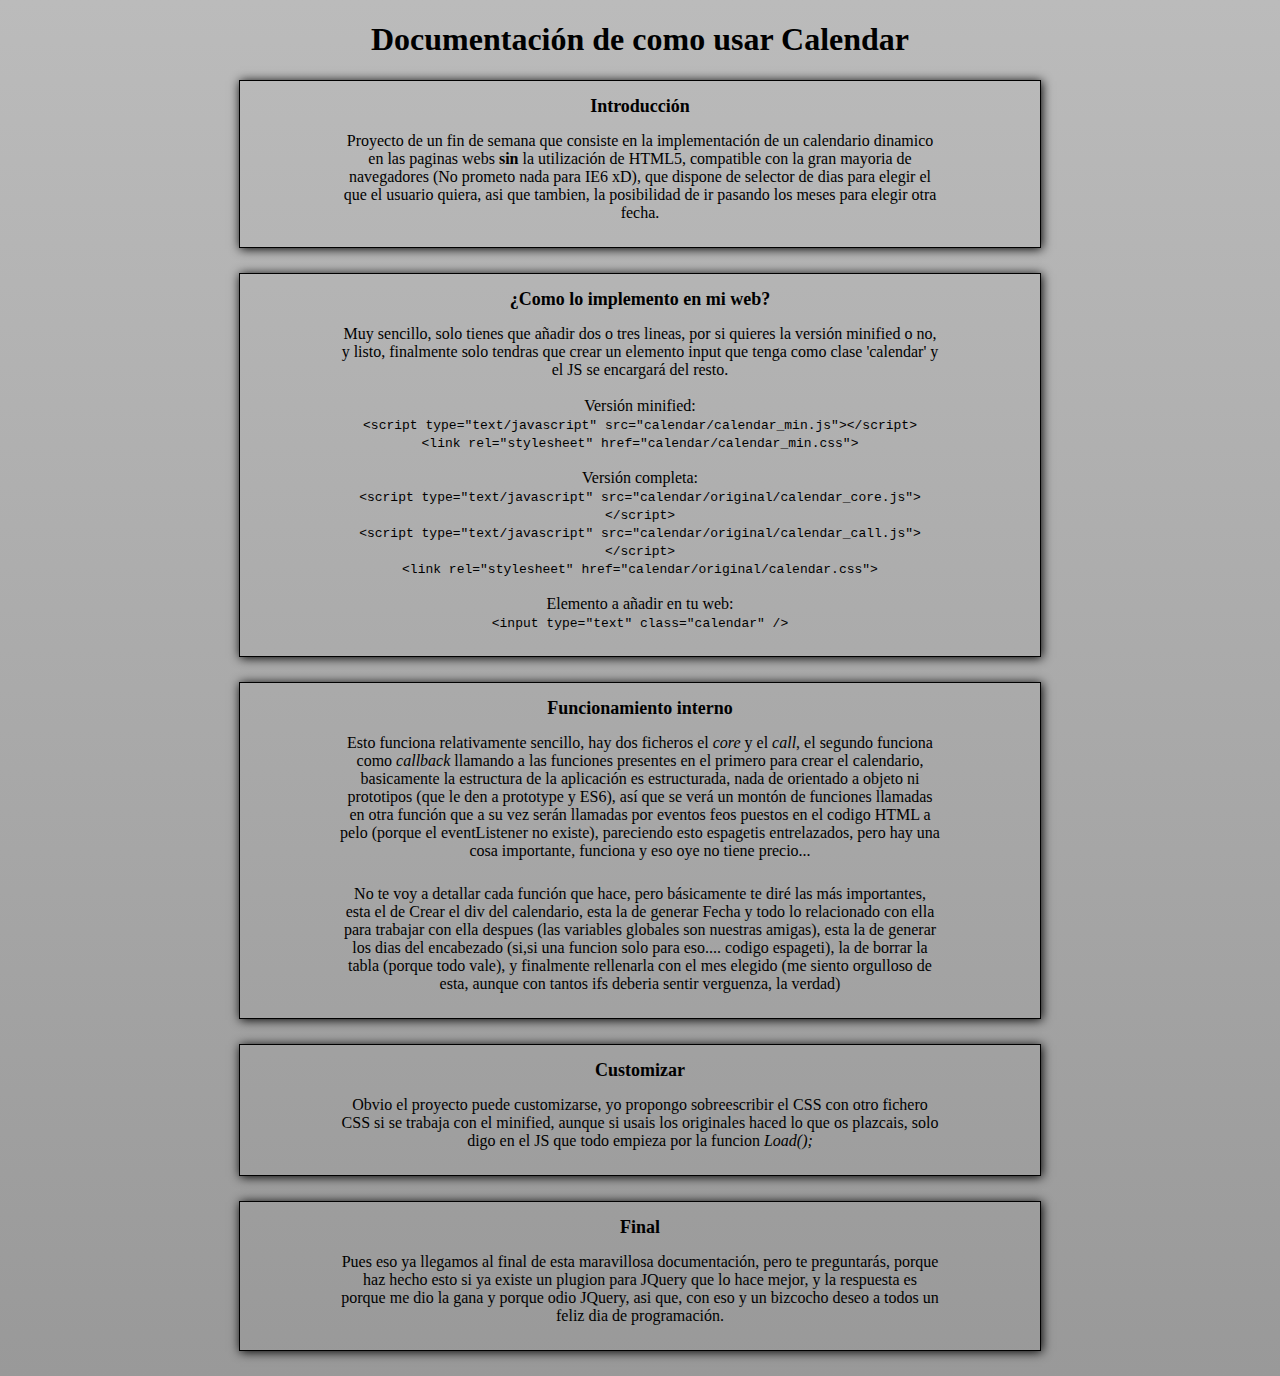
<file: documentation.html>
<!DOCTYPE html>
<html>
<head>
	<title>Documentación de como usar Calendar</title>
	<meta charset="utf-8">
	<style type="text/css">
		body
		{
			text-align: center;
			background: linear-gradient(#BBB,#999);
		}
		.parrafo
		{
			display:block;
			margin: auto;
			margin-bottom: 25px;
			width:800px;
			border:solid 1px black;
			box-shadow: 1px 1px 10px black;
		}
		p .title
		{
			display: block;
			font-size: 18px;
			padding: 15px;
			font-weight: bold;
		}
		.subparrafo
		{
			display: block;
			width:600px;
			margin: auto;
			padding-bottom: 25px;
		}
	</style>
</head>
<body>
	<h1>Documentación de como usar Calendar</h1>
	<p class="parrafo">
		<span class="title">Introducción</span>
		<span class="subparrafo">
			Proyecto de un fin de semana que consiste en la implementación de un calendario dinamico en las paginas webs <strong>sin</strong> la utilización de HTML5, compatible con la gran mayoria de navegadores (No prometo nada para IE6 xD), que dispone de selector de dias para elegir el que el usuario quiera, asi que tambien, la posibilidad de ir pasando los meses para elegir otra fecha.
		</span>
	</p>
	<p class="parrafo">
		<span class="title">¿Como lo implemento en mi web?</span>
		<span class="subparrafo">
			Muy sencillo, solo tienes que añadir dos o tres lineas, por si quieres la versión minified o no, y listo, finalmente solo tendras que crear un elemento input que tenga como clase 'calendar' y el JS se encargará del resto.
			<br/><br/>
			Versión minified:<br/>
			<code>
				&lt;script type=&quot;text/javascript&quot; src=&quot;calendar/calendar_min.js&quot;&gt;&lt;/script&gt;<br/>
&lt;link rel=&quot;stylesheet&quot; href=&quot;calendar/calendar_min.css&quot;&gt;				
			</code>
			<br/><br/>
			Versión completa:<br/>
			<code>
				&lt;script type=&quot;text/javascript&quot; src=&quot;calendar/original/calendar_core.js&quot;&gt;&lt;/script&gt;<br/>
	&lt;script type=&quot;text/javascript&quot; src=&quot;calendar/original/calendar_call.js&quot;&gt;&lt;/script&gt;<br/>
	&lt;link rel=&quot;stylesheet&quot; href=&quot;calendar/original/calendar.css&quot;&gt;		
			</code>
			<br/><br/>
			Elemento a añadir en tu web:<br/>
			<code>
				&lt;input type=&quot;text&quot; class=&quot;calendar&quot; /&gt;
			</code>
		</span>
	</p>
	<p class="parrafo">
		<span class="title">Funcionamiento interno</span>
		<span class="subparrafo">
			Esto funciona relativamente sencillo, hay dos ficheros el <em>core</em> y el <em>call</em>, el segundo funciona como <em>callback</em> llamando a las funciones presentes en el primero para crear el calendario, basicamente la estructura de la aplicación es estructurada, nada de orientado a objeto ni prototipos (que le den a prototype y ES6), así que se verá un montón de funciones llamadas en otra función que a su vez serán llamadas por eventos feos puestos en el codigo HTML a pelo (porque el eventListener no existe), pareciendo esto espagetis entrelazados, pero hay una cosa importante, funciona y eso oye no tiene precio... 
		</span>
		<span class="subparrafo">
			No te voy a detallar cada función que hace, pero básicamente te diré las más importantes, esta el de Crear el div del calendario, esta la de generar Fecha y todo lo relacionado con ella para trabajar con ella despues (las variables globales son nuestras amigas), esta la de generar los dias del encabezado (si,si una funcion solo para eso.... codigo espageti), la de borrar la tabla (porque todo vale), y finalmente rellenarla con el mes elegido (me siento orgulloso de esta, aunque con tantos ifs deberia sentir verguenza, la verdad)
		</span>
	</p>
	<p class="parrafo">
		<span class="title">Customizar</span>
		<span class="subparrafo">
			Obvio el proyecto puede customizarse, yo propongo sobreescribir el CSS con otro fichero CSS si se trabaja con el minified, aunque si usais los originales haced lo que os plazcais, solo digo en el JS que todo empieza por la funcion <em>Load();</em>
		</span>
	</p>
	<p class="parrafo">
		<span class="title">Final</span>
		<span class="subparrafo">
			Pues eso ya llegamos al final de esta maravillosa documentación, pero te preguntarás, porque haz hecho esto si ya existe un plugion para JQuery que lo hace mejor, y la respuesta es porque me dio la gana y porque odio JQuery, asi que, con eso y un bizcocho deseo a todos un feliz dia de programación.
		</span>
	</p>
</body>
</html>
</file>
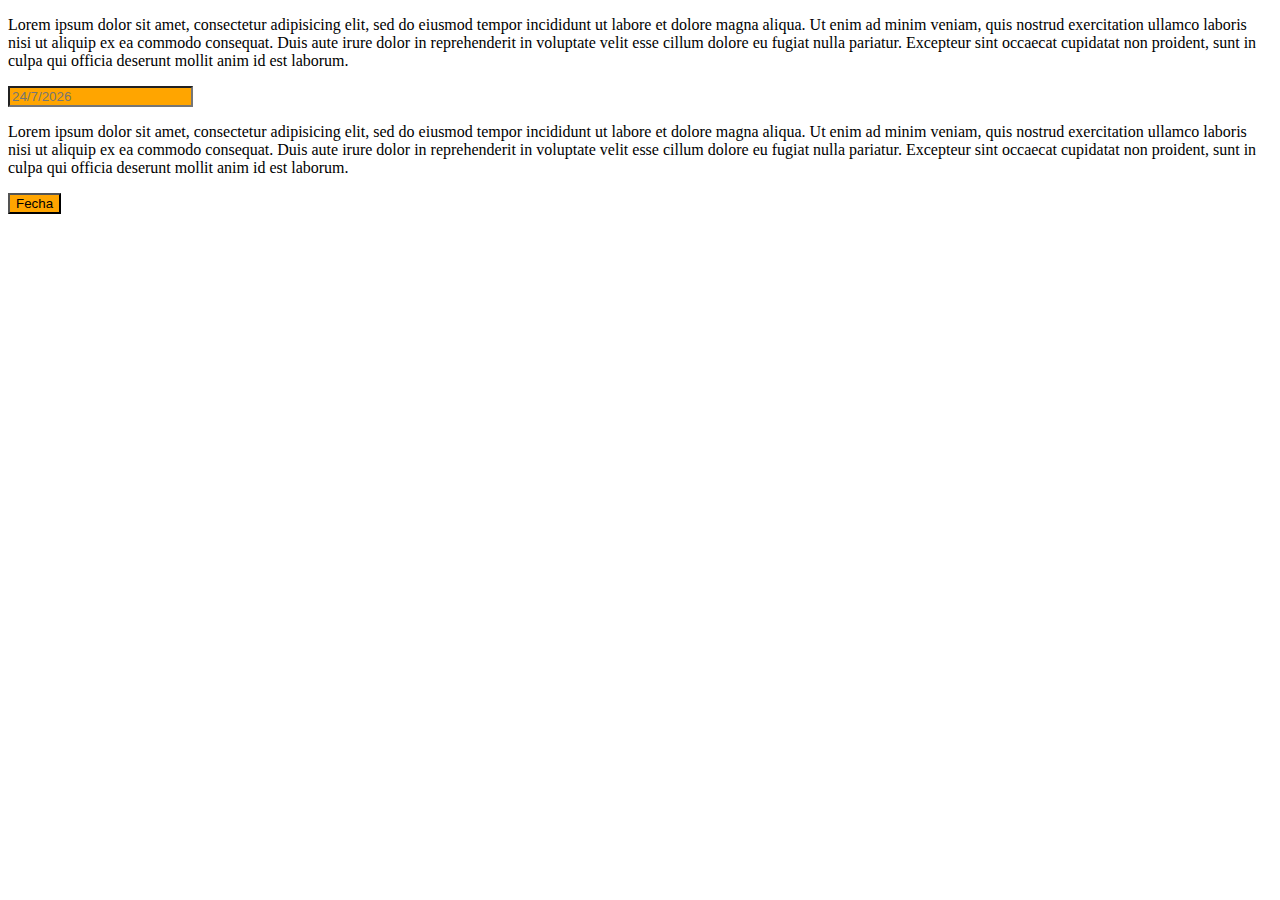
<file: index_min.html>
<!DOCTYPE html>
<html>
<head>
	<title>Calendario</title>
	<script type="text/javascript" src="calendar/calendar_min.js"></script>
	<link rel="stylesheet" href="calendar/calendar_min.css">
</head>
<body>
	<p>
		Lorem ipsum dolor sit amet, consectetur adipisicing elit, sed do eiusmod
		tempor incididunt ut labore et dolore magna aliqua. Ut enim ad minim veniam,
		quis nostrud exercitation ullamco laboris nisi ut aliquip ex ea commodo
		consequat. Duis aute irure dolor in reprehenderit in voluptate velit esse
		cillum dolore eu fugiat nulla pariatur. Excepteur sint occaecat cupidatat non
		proident, sunt in culpa qui officia deserunt mollit anim id est laborum.
	</p>
	<input type="text" class="calendar" />
	<p>
		Lorem ipsum dolor sit amet, consectetur adipisicing elit, sed do eiusmod
		tempor incididunt ut labore et dolore magna aliqua. Ut enim ad minim veniam,
		quis nostrud exercitation ullamco laboris nisi ut aliquip ex ea commodo
		consequat. Duis aute irure dolor in reprehenderit in voluptate velit esse
		cillum dolore eu fugiat nulla pariatur. Excepteur sint occaecat cupidatat non
		proident, sunt in culpa qui officia deserunt mollit anim id est laborum.
	</p>
	<input type="button" value="Fecha" class="calendar"/>
</body>
</html>
</file>
<file: calendar/calendar_min.css>
.tabla{width:250px;height:250px;margin:auto}.tabla tr td{border:1px solid #000}.tabla tr th{border:2px solid #000;padding:5px}h3{display:inline-block;width:150px}#calendario{position:absolute;width:295px;height:305px;border:2px solid #000;border-radius:5px;box-shadow: 3px 3px 12px black;background:linear-gradient(to top,orange,#ff8c00)}.calendar,.control button{background-color:orange}.control{text-align:center}.control button{border:2px solid #000;font-weight:700;cursor:pointer}
</file>
